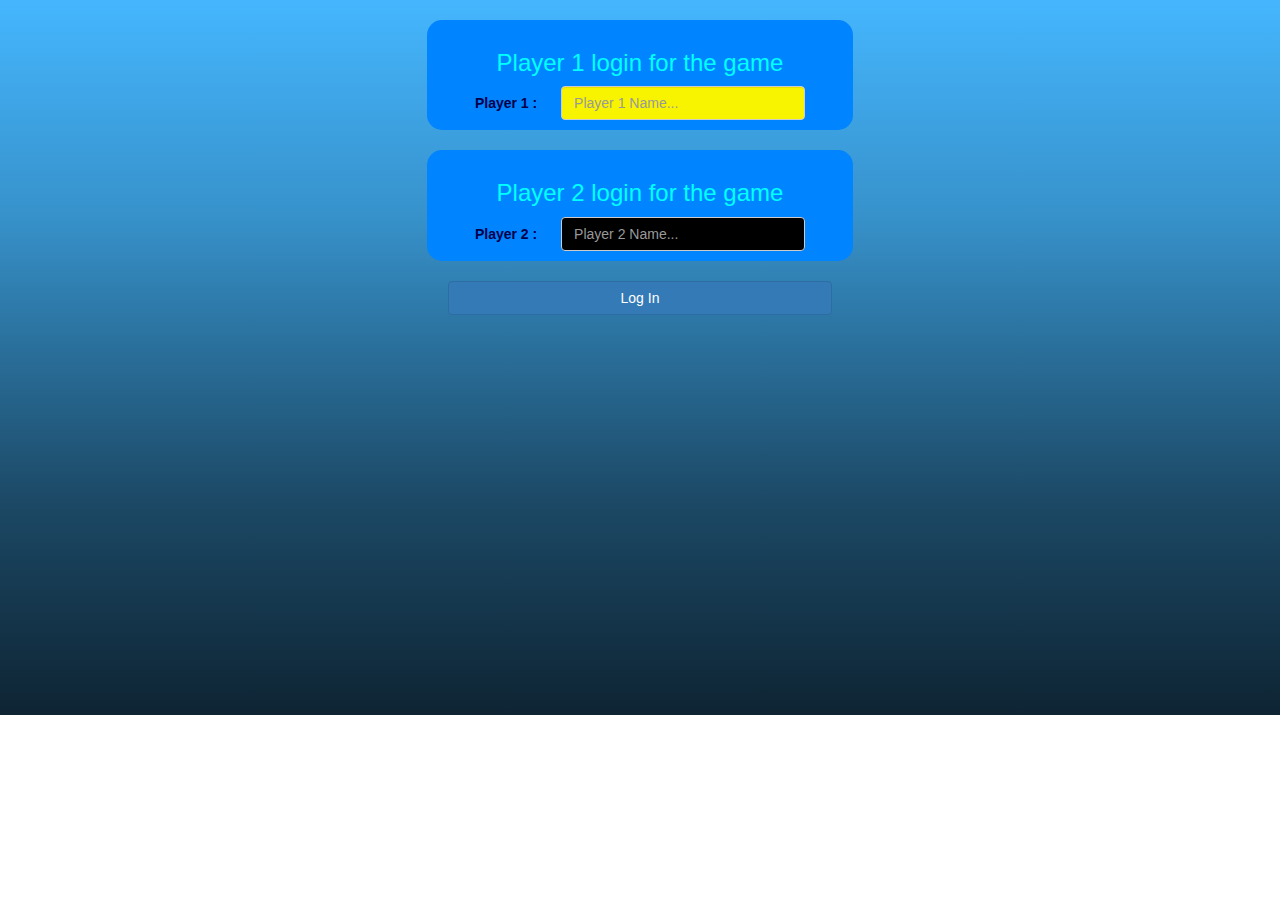
<file: index.html>
<!DOCTYPE html>
<html>
<head>
	<title>Math Quiz!</title>

<meta name="viewport" content="width=device-width, initial-scale=1">
<link rel="stylesheet" href="https://maxcdn.bootstrapcdn.com/bootstrap/3.4.0/css/bootstrap.min.css">
<script src="https://ajax.googleapis.com/ajax/libs/jquery/3.4.1/jquery.min.js"></script>
<script src="https://maxcdn.bootstrapcdn.com/bootstrap/3.4.0/js/bootstrap.min.js"></script>

<link rel="stylesheet" href="style.css">

<script src="main.js"></script>
</head>
<body class="body_background">
	<center>
<div class="col-lg-4 col-sm-8 col-xs-11 login_div1">
<h3 id="hii">Player 1 login for the game</h3>
<label>Player 1 :</label>
<input type="text" id="player1_name" class="form-control" placeholder="Player 1 Name...">
<br>
</div>
<br>
<div class="col-lg-4 col-sm-8 col-xs-11 login_div2">
	<h3 id="hii">Player 2 login for the game</h3>
	<label>Player 2 :</label>
	<i class='fa fa-address-book-o'></i>
	<input type="text" id="player2_name" class="form-control" placeholder="Player 2 Name...">
	<br>
	</div>
	<br>
	<button style="width:30%"; type="button" onclick="addUser()" class="btn btn-primary">Log In</button>
</center>
</body>
</html>
</file>
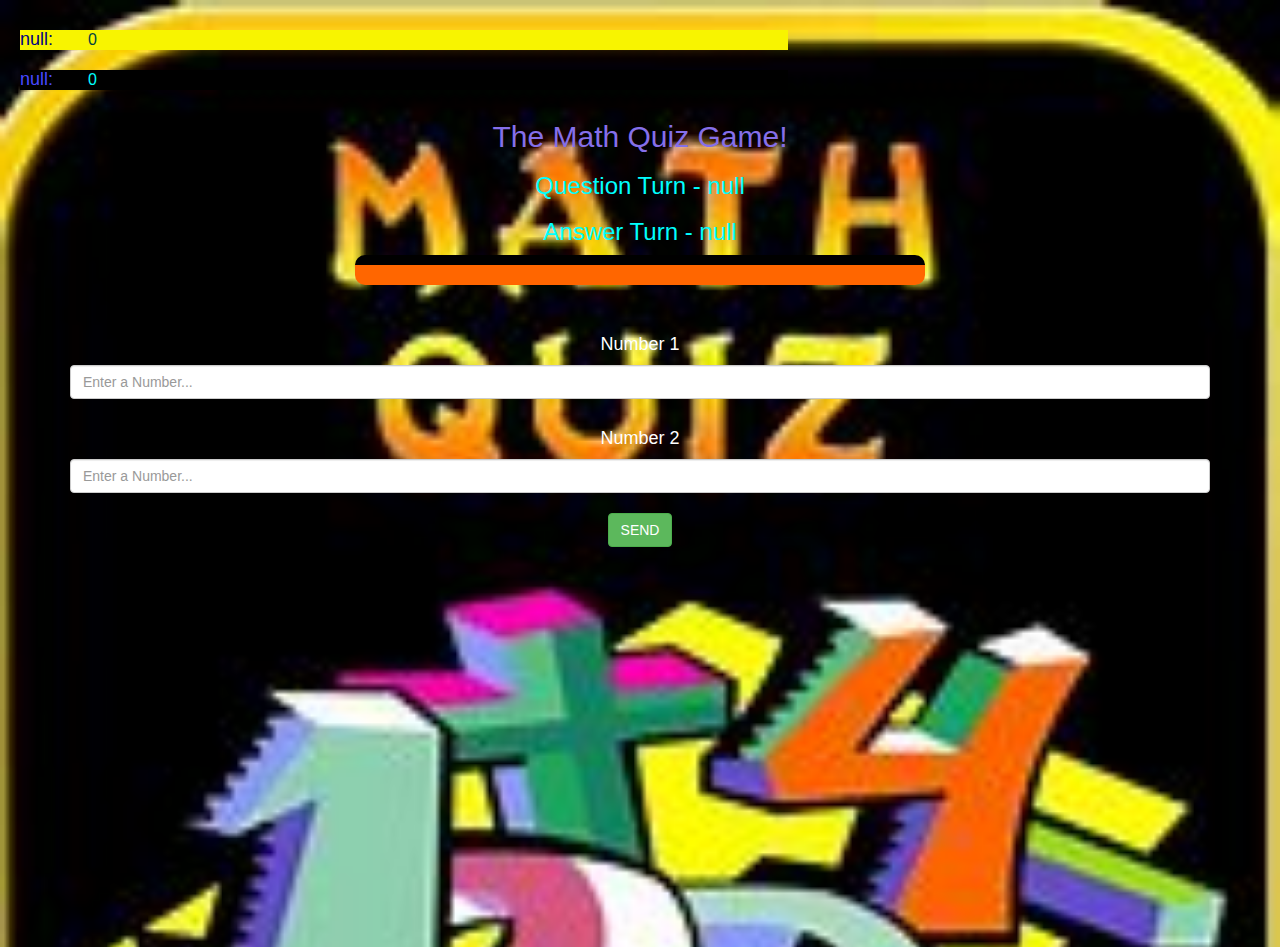
<file: quiz_game.html>
<!DOCTYPE html>
<html>
<head>
	<title>Math Quiz!</title>
<meta name="viewport" content="width=device-width, initial-scale=1">
<link rel="stylesheet" href="https://maxcdn.bootstrapcdn.com/bootstrap/3.4.0/css/bootstrap.min.css">
<script src="https://ajax.googleapis.com/ajax/libs/jquery/3.4.1/jquery.min.js"></script>
<script src="https://maxcdn.bootstrapcdn.com/bootstrap/3.4.0/js/bootstrap.min.js"></script>
<link rel="stylesheet" href="style.css">
</head>
<body id="hi">
    <h4 id="player1_name"></h4> <span id="player1_score"></span>
    <br>
    <h4 id="player2_name"></h4> <span id="player2_score"></span>

    <div class="container">
    <center>
        <h2 style="color: rgb(133, 111, 233);">The Math Quiz Game!</h2>
        <h3 id="player_question"></h3>
		<h3 id="player_answer"></h3>
        <div id="output" class="col-lg-6">
        </div>
		<br>
		<br>
        <h4>Number 1</h4>
        <input type="text" id="number1" placeholder="Enter a Number..." class="form-control">
		<br>
        <h4>Number 2</h4>
        <input type="text" id="number2" placeholder="Enter a Number..." class="form-control">
        <br>
        <button class="btn btn-success" onclick="send()" type="button">SEND</button>
</center>
</div>
<script src="quiz_game.js"></script>
</body>
</html>
</file>
<file: style.css>
.body_background
{
	background: linear-gradient(#45b6fe 0%, #3792CB 30%, #296D98 50%, #1C4966 70%, #0E2433 100%);
    background-repeat:no-repeat ;
    background-size:cover;
    margin-top: 20px;
    padding-bottom: 400px;;
}
#hi
{
	background-image: url("math.jpg");
    background-repeat:no-repeat ;
    background-size:cover;
    margin-top: 20px;
    padding-bottom: 400px;;
}
.login_div1 , .login_div2
{
		background: rgb(0, 132, 255);
		padding: 10px;
		float: none;
		border-radius: 15px;
}
#player1_name
{
	display: inline-block;
	margin-left: 20px;
	width: 60%;
	background-color: black;
	color: navy;
}
#player2_name
{
	display: inline-block;
	margin-left: 20px;
	width: 60%;
	background-color: black;
	color: rgb(73, 73, 255);
}
#word
{
	width: 60%;
}
#word_display
{
	letter-spacing: 5px;
}
#output
{
background: rgb(255, 102, 0);
border-radius: 10px;
border-top: 10px solid #000000;
padding: 10px;
float: none;
text-align: left;
}
h3{
    color:rgb(168, 122, 255);;
}
#player_question{
	color: aqua;
}
#player_answer{
	color: rgb(0, 255, 255);
}
label{
    color: rgb(1, 0, 75);
}
h4{
    color:rgb(255, 255, 255);;
}
#hii{
	color: aqua;
}
#player1_score{
	margin-left: -55%;
	display: inline-block;
	font-size: medium;
	color: rgb(0, 65, 65);
}
#player2_score{
	margin-left: -55%;
	display: inline-block;
	font-size: medium;
	color: aqua;
}
#player1_name
{
	display: inline-block;
	margin-left: 20px;
	width: 60%;
	background-color:#F8F400;
}
</file>
